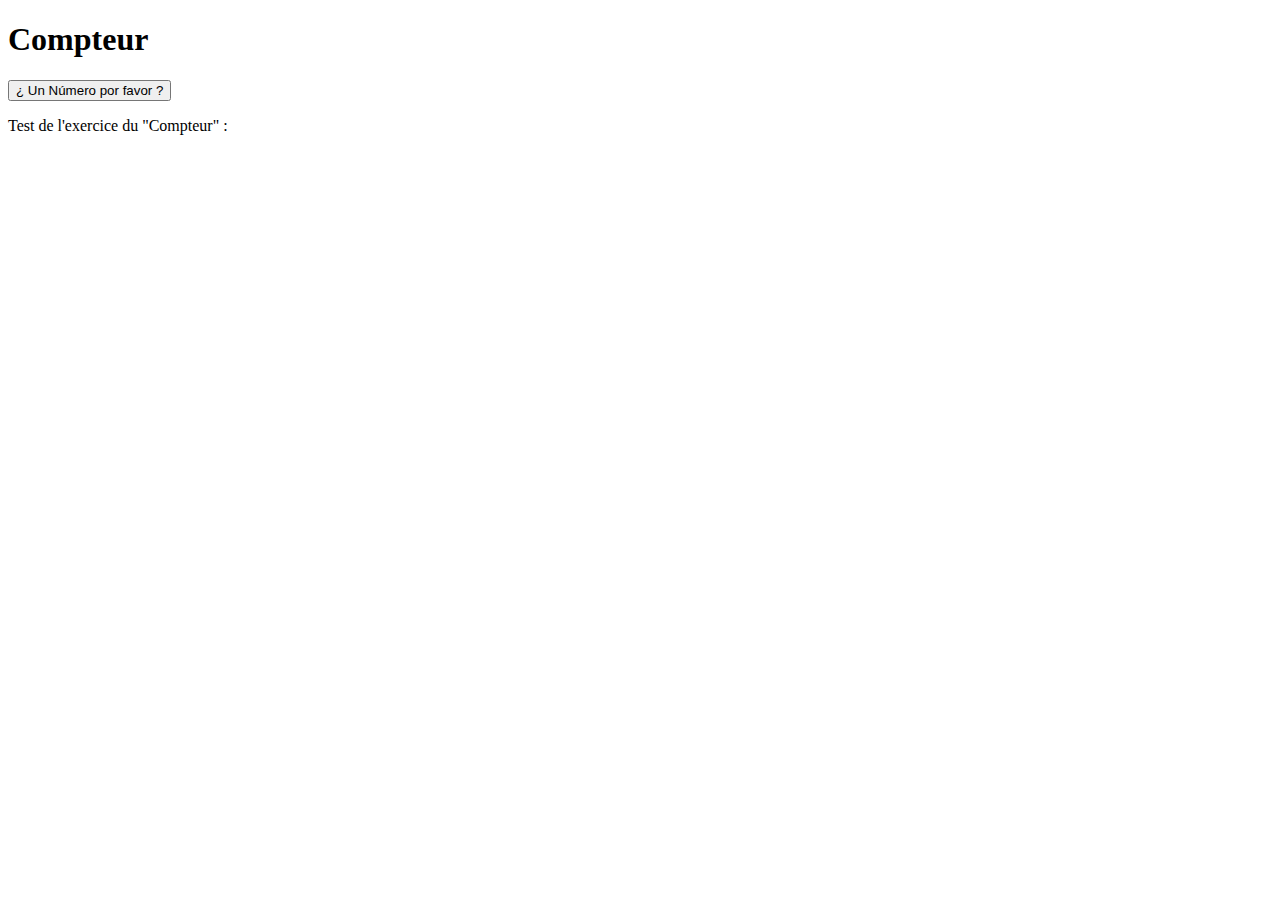
<file: compteur/index.html>
<!DOCTYPE html>
<html lang="fr">

<head>
    <meta charset="UTF-8">
    <meta name="viewport" content="width=device-width, initial-scale=1.0">
    <meta http-equiv="X-UA-Compatible" content="ie=edge">
    <title>Compteur</title>
</head>

<body>
    <h1>Compteur</h1>
    <button onclick="but()" type="submit">¿ Un Número por favor ?</button>
    <p>Test de l'exercice du "Compteur" : </p><br>
    <p id="nb"></p>
    <script src="compteur.js"></script>
</body>

</html>
</file>
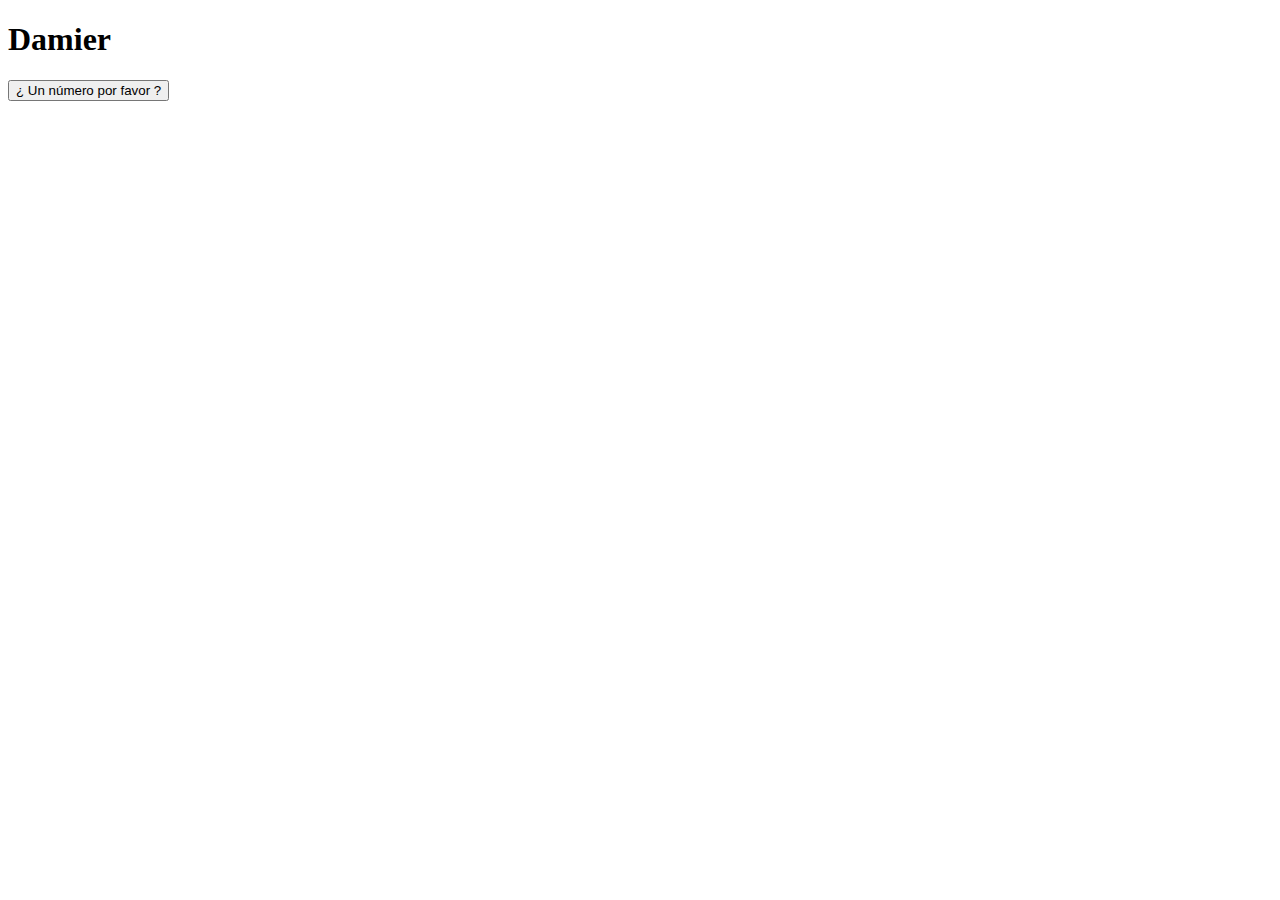
<file: damier/index.html>
<!DOCTYPE html>
<html lang="fr">

<head>
    <meta charset="UTF-8">
    <meta name="viewport" content="width=device-width, initial-scale=1.0">
    <meta http-equiv="X-UA-Compatible" content="ie=edge">
    <link rel="stylesheet" href="style.css">
    <title>Damier</title>
</head>

<body>
    <h1>Damier</h1>
    <button onclick="but()" type="submit">¿ Un número por favor ?</button>
    <section id="sec">
    </section>
    <script src="damier.js"></script>
</body>

</html>
</file>
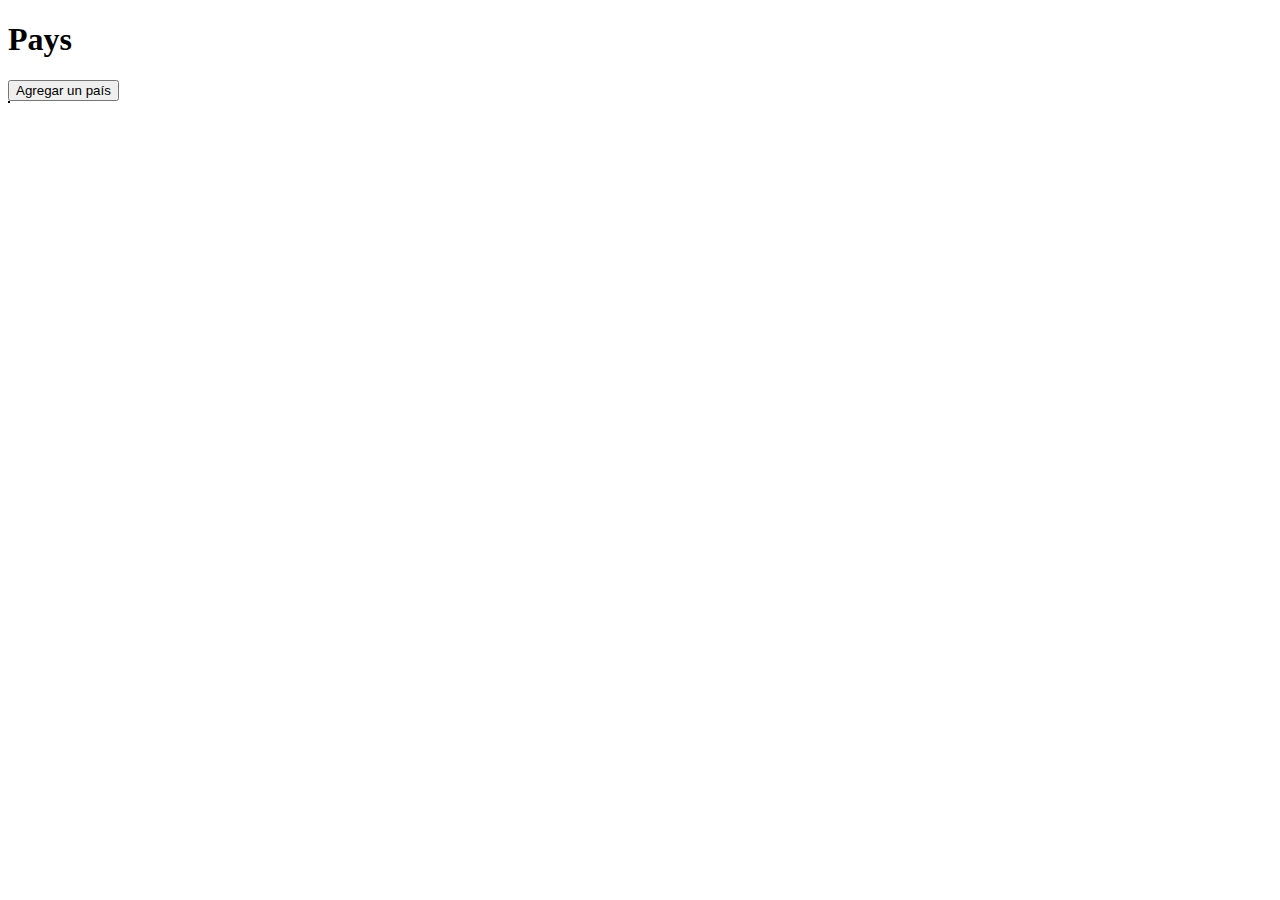
<file: json/index.html>
<!DOCTYPE html>
<html lang="fr">

<head>
    <meta charset="UTF-8">
    <meta name="viewport" content="width=device-width, initial-scale=1.0">
    <meta http-equiv="X-UA-Compatible" content="ie=edge">
    <link rel="stylesheet" href="style.css">
    <title>Les Pays</title>
</head>

<body>
    <h1>Pays</h1>
    <button onclick="but()" type="submit">Agregar un país</button>
    <section>
        <table id="ta">
        </table>
    </section>

    <script src="json.js"></script>
</body>

</html>
</file>
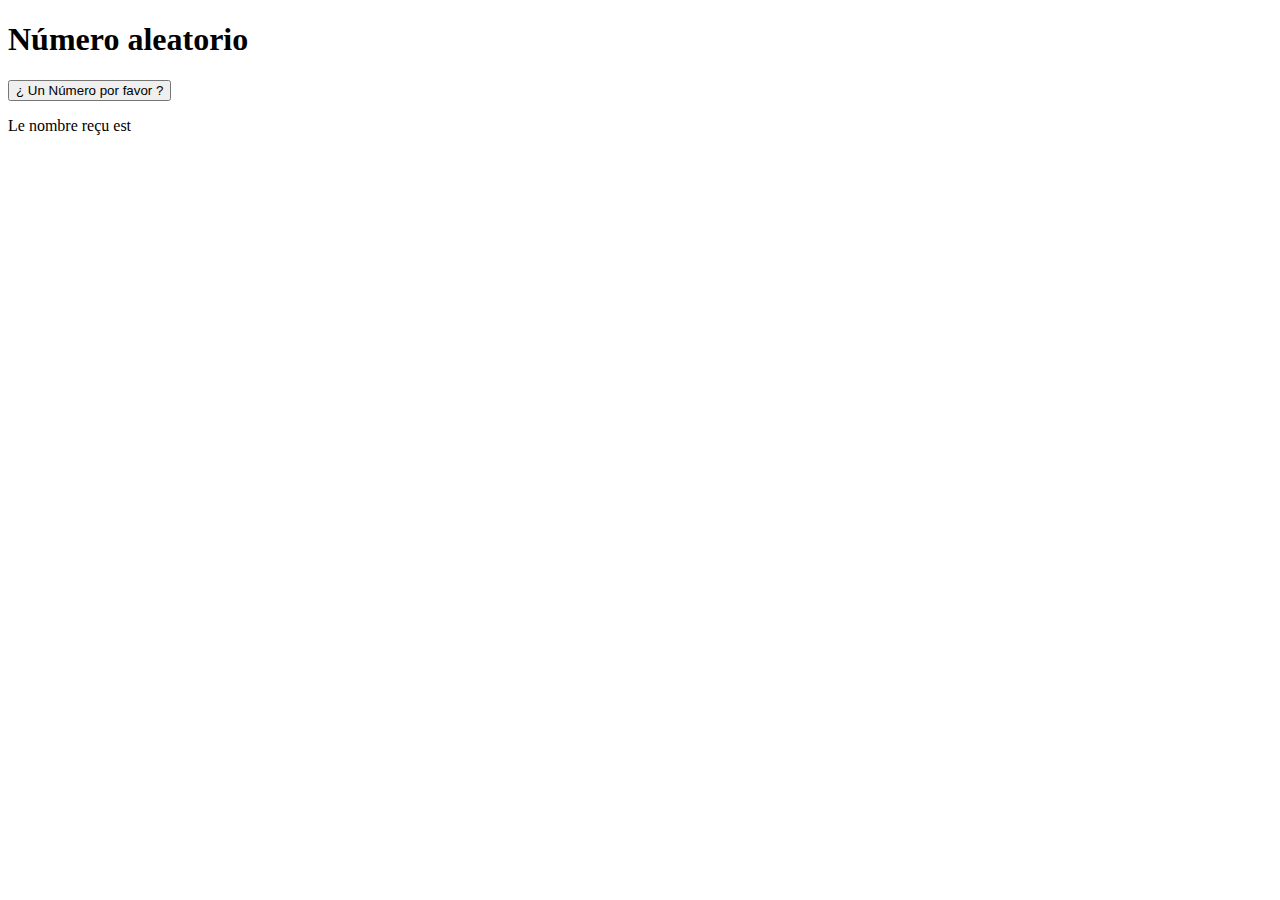
<file: number/index.html>
<!DOCTYPE html>
<html lang="fr">

<head>
    <meta charset="UTF-8">
    <meta name="viewport" content="width=device-width, initial-scale=1.0">
    <meta http-equiv="X-UA-Compatible" content="ie=edge">
    <title>Nombres</title>
</head>

<body>
    <h1>Número aleatorio</h1>
    <section>
        <button onclick="but()" type="submit">¿ Un Número por favor ?</button>
        <p>Le nombre reçu est <span id="nb"></span></p>
    </section>
    <script src="nb.js"></script>
</body>

</html>
</file>
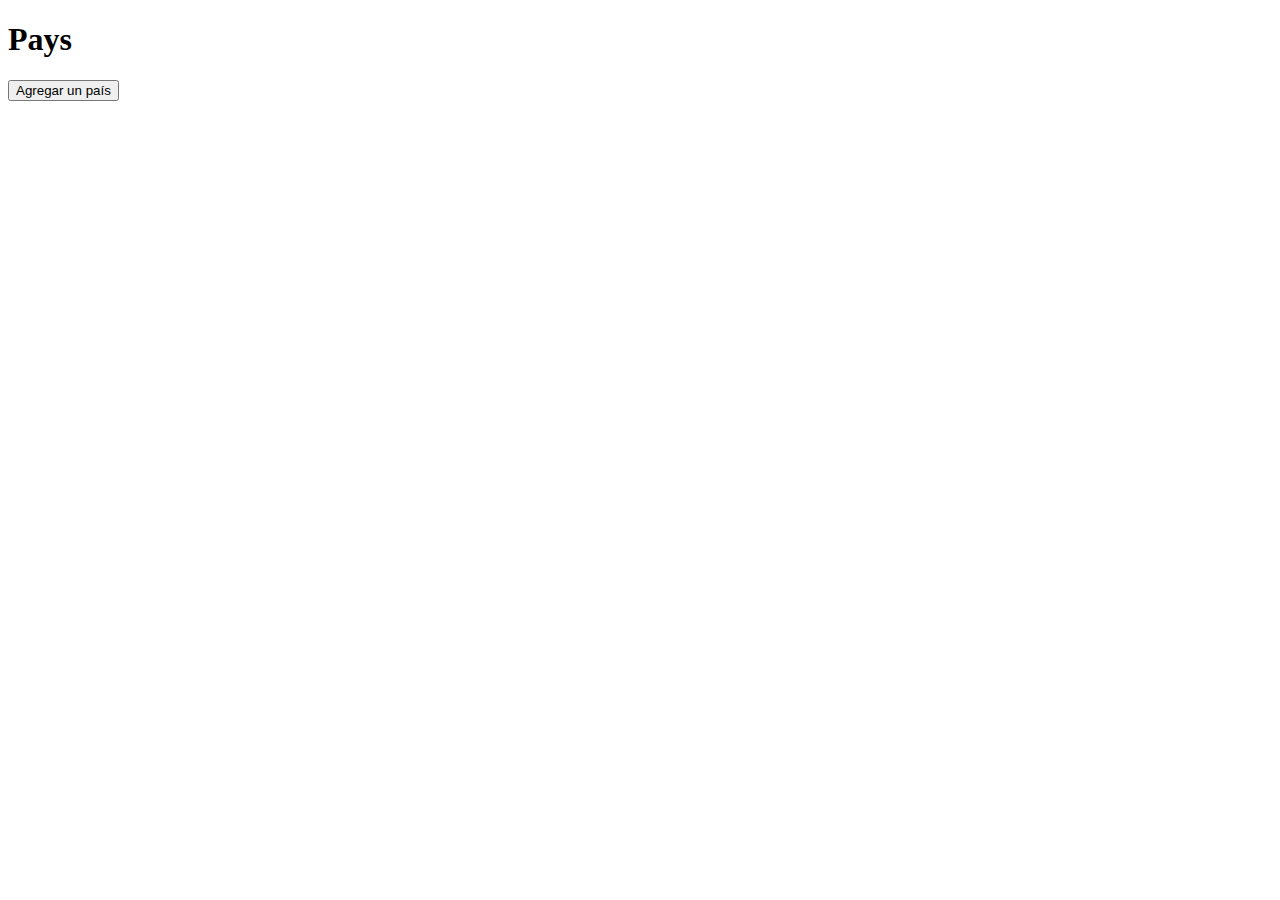
<file: pays/index.html>
<!DOCTYPE html>
<html lang="fr">

<head>
    <meta charset="UTF-8">
    <meta name="viewport" content="width=device-width, initial-scale=1.0">
    <meta http-equiv="X-UA-Compatible" content="ie=edge">
    <link rel="stylesheet" href="style.css">
    <title>Les Pays</title>
</head>

<body>
    <h1>Pays</h1>
    <button onclick="but()" type="submit">Agregar un país</button>
    <section>
        <ul>
        </ul>
    </section><br>

    <script src="ajax.js"></script>
</body>

</html>
</file>
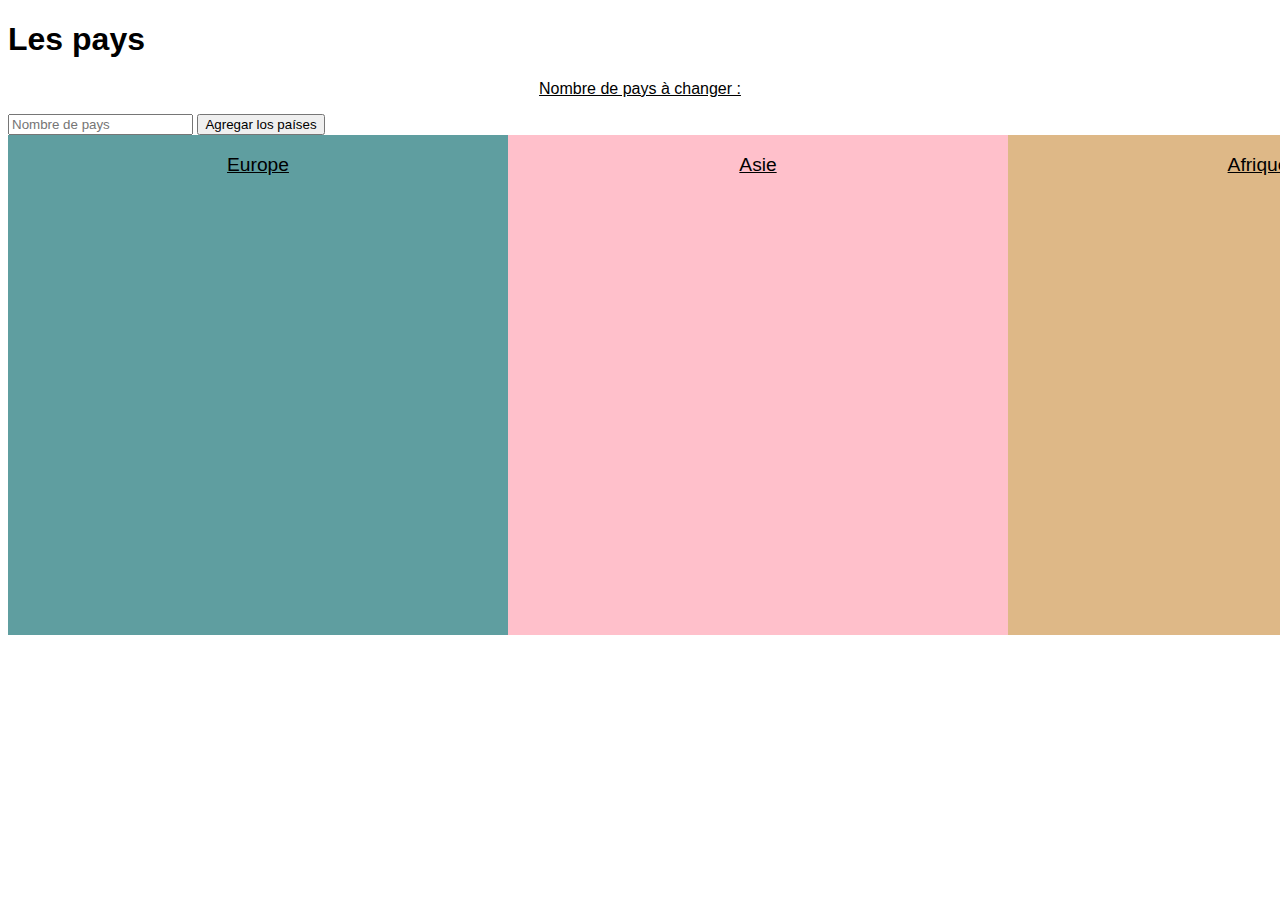
<file: paysget/index.html>
<!DOCTYPE html>
<html lang="fr">

<head>
    <meta charset="UTF-8">
    <meta name="viewport" content="width=device-width, initial-scale=1.0">
    <meta http-equiv="X-UA-Compatible" content="ie=edge">
    <link rel="stylesheet" href="style.css">
    <title>Les Pays</title>
</head>

<body>
    <h1>Les pays</h1>
    <p>Nombre de pays à changer :</p>
    <input id="choix" type="text" placeholder="Nombre de pays">
    <button onclick="but()" type="submit">Agregar los países</button>
    <section id="sec">
        <div id="cont1">
            <p>Europe</p>
        </div>
        <div id="cont2">
            <p>Asie</p>
        </div>
        <div id="cont3">
            <p>Afrique</p>
        </div>
    </section>

    <script src="pais.js"></script>
</body>

</html>
</file>
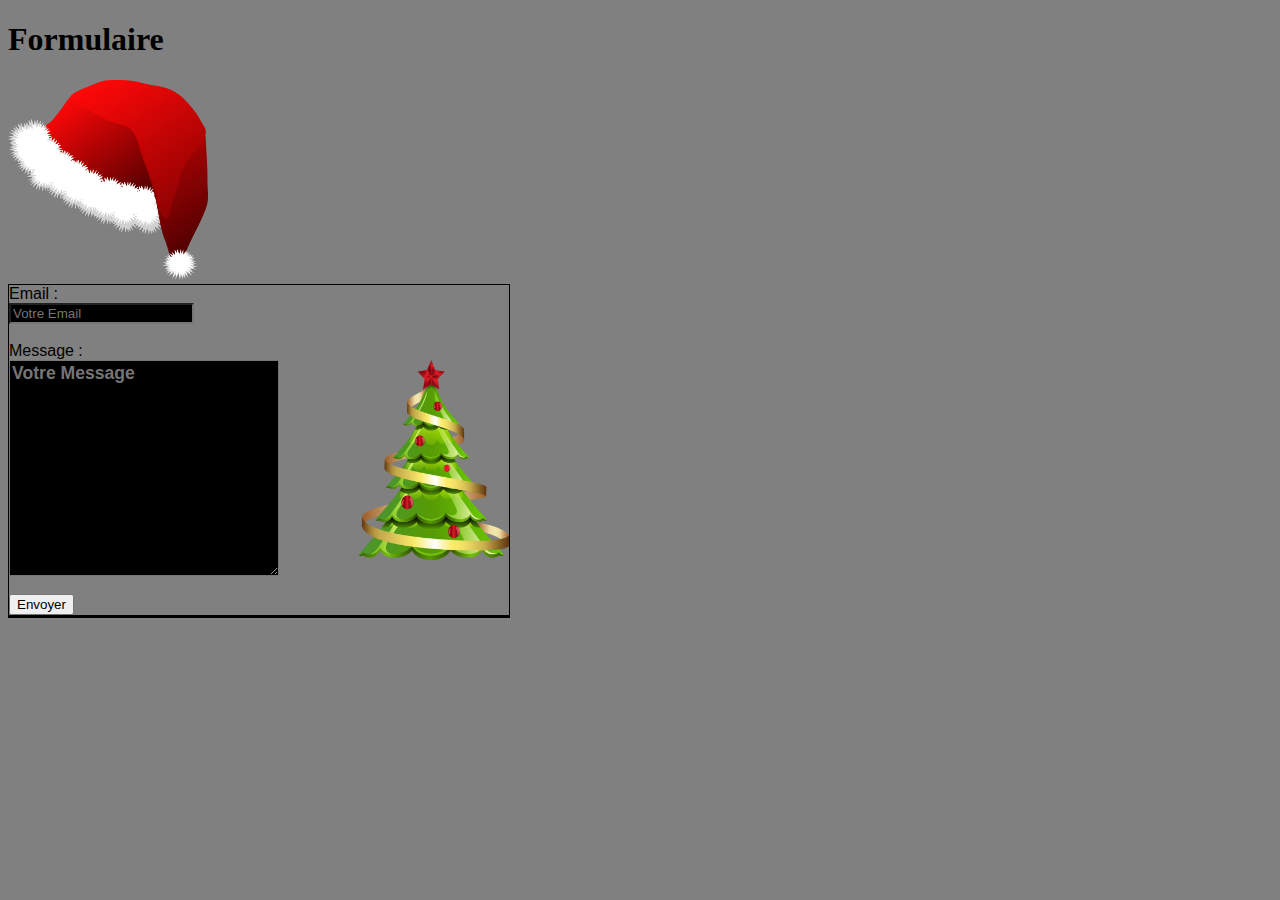
<file: post/index.html>
<!DOCTYPE html>
<html lang="fr">

<head>
    <meta charset="UTF-8">
    <meta name="viewport" content="width=device-width, initial-scale=1.0">
    <meta http-equiv="X-UA-Compatible" content="ie=edge">
    <link rel="stylesheet" href="style.css">
    <title>Formulaire</title>
</head>

<body>
    <h1>Formulaire</h1>
    <img id="pn" src="bonnet.png" width="200" height="200">
    <section id="sec">
        <div>
            <P class="invisible" id="err">Attention ! Ce formulaire contient des erreurs ou est incomplet !</P>
        </div>
        <form onsubmit="return false" id="formulaire" method="POST" class="visible">
            <div>
                <label for="email">Email :</label>
                <input type="email" name="email" id="em" placeholder="Votre Email"><br>

                <label for="text">Message :</label>
                <div id="im">
                    <textarea name="message" id="mes" cols="30" rows="10" placeholder="Votre Message"></textarea>
                    <img id="om" src="sapin.png" width="150" height="200">
                </div><br>
                <button type="submit" onclick="but()">Envoyer</button>
            </div>
        </form>
        <div></div>
    </section>
    <section id="sec2">
        <div>
            <p class="invisible" id="ok">Merci pour votre message, nous vous répondrons sous 24h.</p>
        </div>
    </section>

    <script src="post.js"></script>
</body>

</html>
</file>
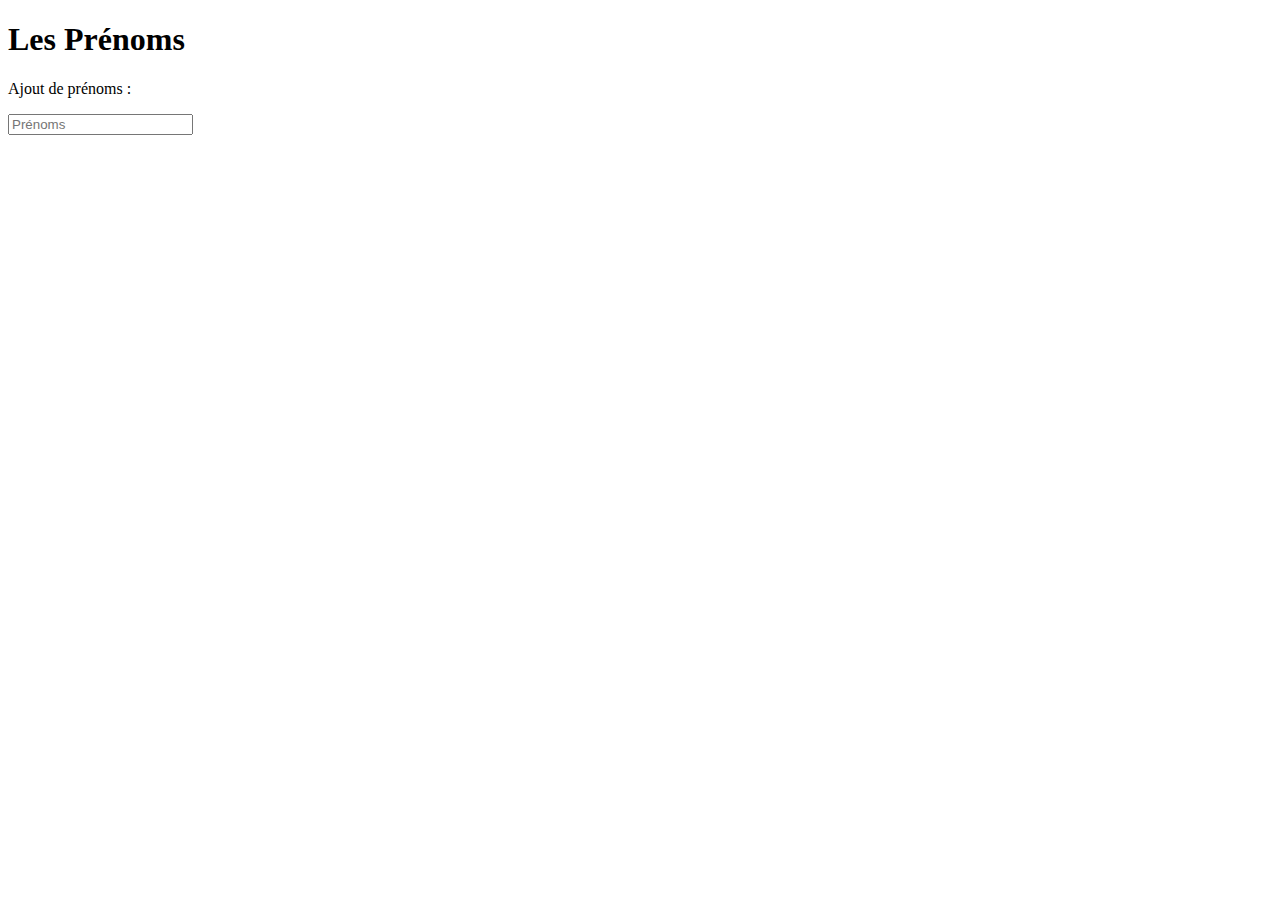
<file: recherche/index.html>
<!DOCTYPE html>
<html lang="fr">

<head>
    <meta charset="UTF-8">
    <meta name="viewport" content="width=device-width, initial-scale=1.0">
    <meta http-equiv="X-UA-Compatible" content="ie=edge">
    <title>Les Prénoms</title>
</head>

<body>
    <h1>Les Prénoms</h1>
    <p>Ajout de prénoms :</p>
    <input id="rec" type="text" placeholder="Prénoms" onkeyup="rechercher()">
    <section id="sec">
    </section>

    <script src="rec.js"></script>
</body>

</html>
</file>
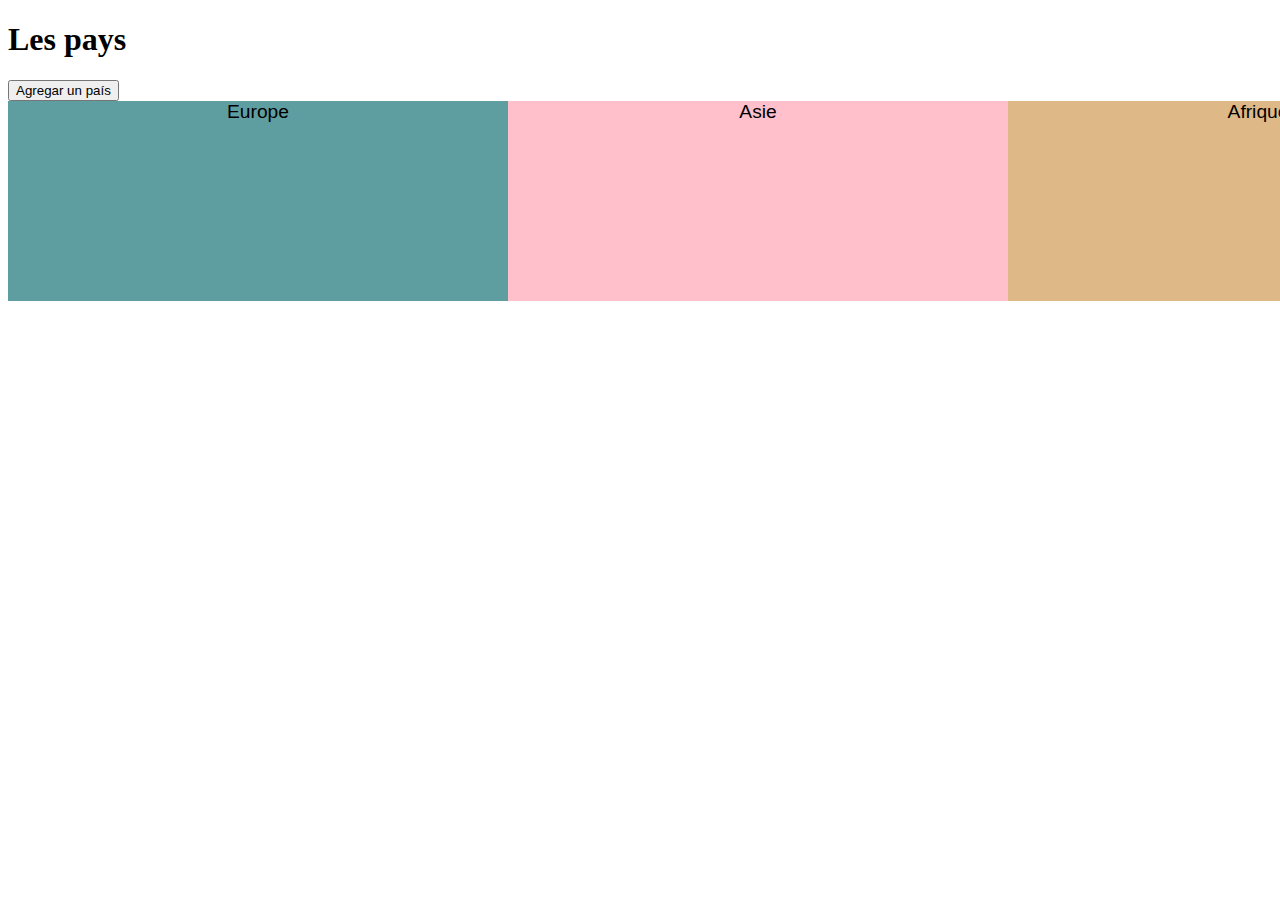
<file: jsonpays/lespays/index.html>
<!DOCTYPE html>
<html lang="fr">

<head>
    <meta charset="UTF-8">
    <meta name="viewport" content="width=device-width, initial-scale=1.0">
    <meta http-equiv="X-UA-Compatible" content="ie=edge">
    <link rel="stylesheet" href="style.css">
    <title>Les Pays</title>
</head>

<body>
    <h1>Les pays</h1>
    <button onclick="but()" type="submit">Agregar un país</button>
    <section id="sec">
        <div id="cont1">Europe</div>
        <div id="cont2">Asie</div>
        <div id="cont3">Afrique</div>
    </section>

    <script src="lespays.js"></script>
</body>

</html>
</file>
<file: damier/style.css>
div {
    width: 50px;
    height: 50px;
    display: flex;
    justify-content: space-around;
    background-color: red;
    margin: 10px;
}

#sec {
    display: flex;
    flex-wrap: wrap;
}


/* Création des "class" via le JS pour l'alternance des couleurs. */

.rouge {
    background-color: red;
}

.jaune {
    background-color: yellow;
}

.bleu {
    background-color: blue;
}
</file>
<file: json/style.css>
table {
    border: black solid 1px;
}

td {
    border: black solid 1px;
}

table td tr:nth-child(1) {
    font-weight: 800;
}
</file>
<file: pays/style.css>
ul {
    list-style: none;
}
</file>
<file: paysget/style.css>
html {
    font-family: Arial, Helvetica, sans-serif;
}

section {
    font-size: 120%;
    font-family: Arial, Helvetica, sans-serif;
    width: 1500px;
    height: 500px;
    display: flex;
}

li {
    text-decoration: none;
    list-style: none;
    margin-left: 20px;
}

p {
    text-align: center;
    text-decoration: underline;
}

#cont1 {
    background-color: cadetblue;
    width: 500px;
    height: 500px;
}

#cont2 {
    background-color: pink;
    width: 500px;
    height: 500px;
}

#cont3 {
    background-color: burlywood;
    width: 500px;
    height: 500px;
}
</file>
<file: post/style.css>
html {
    background-color: gray;
}

section {
    font-family: Arial, Helvetica, sans-serif;
    border: solid black 1px;
    width: 500px;
}

#em {
    display: flex;
    flex-direction: column;
    background-color: black;
    color: green;
}

textarea {
    display: flex;
    flex-direction: column;
    background-color: black;
    color: red;
    font-size: 110%;
    font-weight: 600;
}

.invisible {
    display: none;
}

.visible {
    display: inherit;
}

#mes {
    font-family: Arial, Helvetica, sans-serif;
}

#im {
    display: flex;
}

#om {
    margin-left: 80px;
}
</file>
<file: jsonpays/lespays/style.css>
section {
    font-size: 120%;
    font-family: Arial, Helvetica, sans-serif;
    text-align: center;
    width: 1500px;
    height: 200px;
    display: flex;
}

#cont1 {
    background-color: cadetblue;
    width: 500px;
    height: 200px;
}

#cont2 {
    background-color: pink;
    width: 500px;
    height: 200px;
}

#cont3 {
    background-color: burlywood;
    width: 500px;
    height: 200px;
}
</file>
